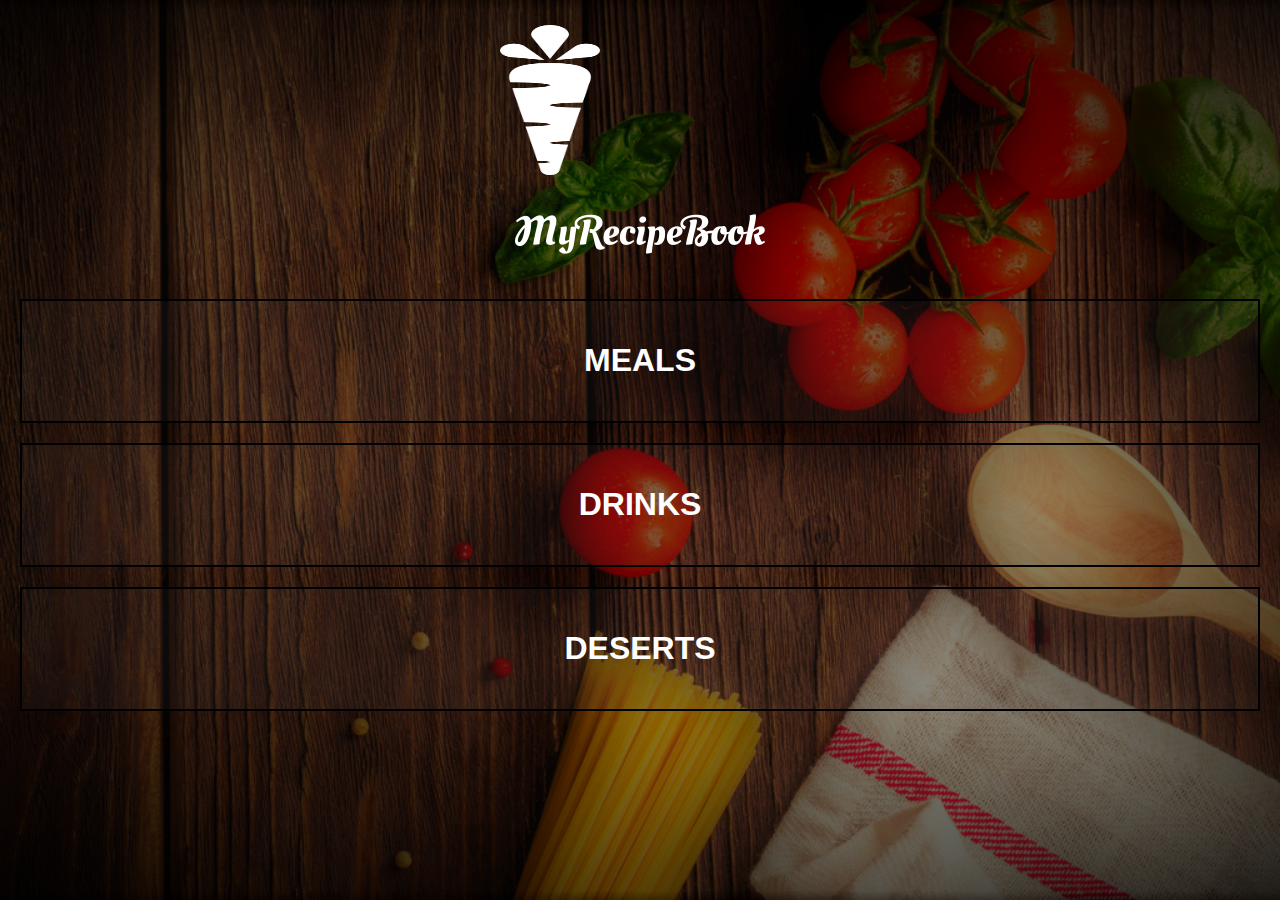
<file: index.html>
<!DOCTYPE html>
<html>
    <head>
        <title> My Receipt Book </title>
        <link rel="stylesheet" href="style.css">
    </head>
    <style>
        .menu {
          background-color: rgba(88, 83, 82, 0.103);
          color: white;
          border: 2px solid black;
          margin: 20px;
          padding: 20px;
        }
        </style>

    <body class="body-home">
        <div id="home">

            <img src="images/logo-img.png" id="home-logo-img" width="100" height="150">
            <img src="images/logo-text.png" id="home-logo-text">
            <div class="home-menu">

            <div class="menu">
                <a href="meals.html" class="home-menu-item">
                    <h1>MEALS</h1>
                </a>
            </div>

            <div class="menu">
                <a href="drinks.html" class="home-menu-item">
                    <h1>DRINKS</h1>
                </a>
            </div>

            <div class="menu">
                <a href="desert.html" class="home-menu-item">
                    <h1>DESERTS</h1>
                </a>
            </div>


            </div>
        </div>
    </body>
</html>
</file>
<file: style.css>
html{
    height: 100%;
}

body{
    font-family: 'Franklin Gothic Medium', 'Arial Narrow', Arial, sans-serif;
    margin: 0;
    padding: 0;
    height: 100%;
}

.body-home{
    background-image: url('images/background-01-port.png');
    background-position: center;
    background-attachment: fixed;
    background-repeat: no-repeat;
    background-size: cover;
}

.body-menu{
    background-image: url('images/background-02-port.png');
    background-position: center;
    background-attachment: fixed;
    background-repeat: no-repeat;
    background-size: cover;
}

/*============= HEADER ==============*/

.header {
    background-color: #171685cb;
    width: 100;
    height: 100px;
    text-align: center;
}
/*============= HOME PAGE ==============*/
#home-logo-img{
    position: center;
    padding: 25px 500px 10px;
    
}

#home-logo-text{
    width: auto;
    display: block;
    margin: auto;
    padding: 25px;
}

/*============= HOME PAGE MENU ===========*/
.home-menu-item{
    text-decoration: none;
    text-transform: uppercase;
    color: white;
    font-weight: bold;
    text-align: center;
}

/*============= HOME PAGE ==============*/

.meals-list a {
    text-decoration: none;
}

.meals-list-item{
    border: 5px solid black;
    margin: 10px;
}

.meals-list-item h1{
    font-weight: bold;
    font-size: 20px;
    color: lightslategray;
    padding-left: 10px;
}

.meals-list-item i{
    float: right;
    color: black;
    padding-right: 20px;
}

.meals-list-item p{
    font-size: 15px;
    font-style: italic;
    color: #4d4d4d;
    margin-top: -7px;
    padding-left: 10px;
}

/*============= RECIPE PAGE ==============*/
#recipe{
padding-top: 50px;
}

/*============= RECIPE DETAILS ==============*/
.recipe-details-img{
    width: 100%;
}

.recipe-details-h1{
    font-size: 25px;
    text-align: center;
    border: 5px solid black;
    margin: 10px;
    padding: 5px;
}

.recipe-details-info{
    margin-left: 25px;
    margin-right: 25px;
}

.recipe-details-info p{
    font-size: 13px;
    display: inline-block;
}

/*============= RESPONSIVE LAYOUT ==============*/

@media screen and (min-width: 600px) {
    #meals{
        width: 80%;
        margin: auto;
    }

    #recipe{
        width: 80%;
        margin: auto;
    }
}

@media screen and (min-width: 1000px) {
    #meals{
        width: 60%;
        margin: auto;
    }

    #recipe{
        width: 60%;
        margin: auto;
    }
    
}

@media screen and (min-width: 1500px) {
    #meals{
        width: 40%;
        margin: auto;
    }

    #recipe{
        width: 40%;
        margin: auto;
    }
    
}

@media screen and (min-width: 720px) {
    .body-home {
        background-image: url('images/background-01-land.png');
    }
    .body-meals{
        background-image: url('images/background-02-land.png');
    }
}
</file>
